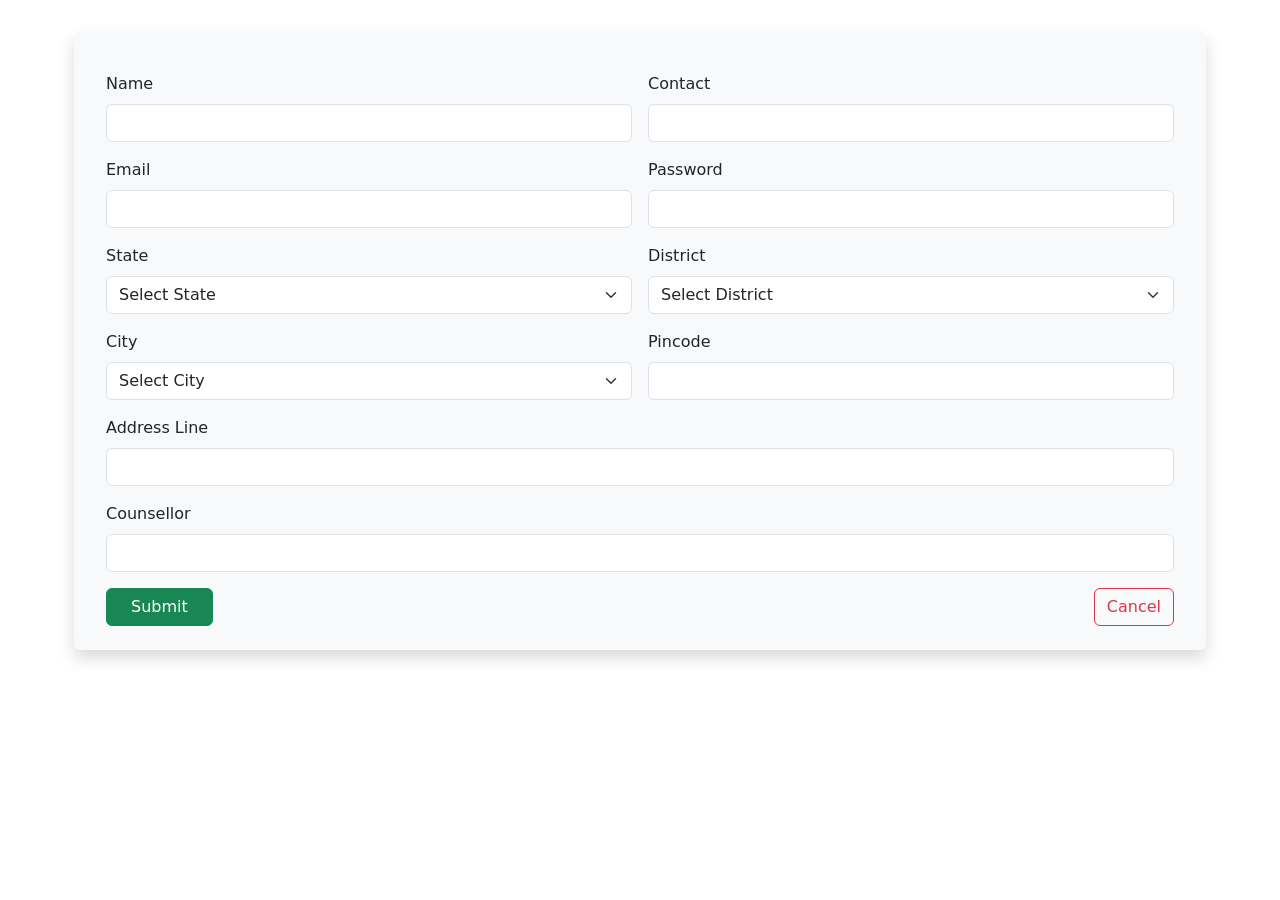
<file: html/Signups/jobseekerSignup.html>
<!DOCTYPE html>
<html lang="en">
<head>
    <meta charset="UTF-8">
    <title>Signup User</title>
    <meta name="viewport" content="width=device-width, initial-scale=1">
    <link href="https://cdn.jsdelivr.net/npm/bootstrap@5.3.0-alpha1/dist/css/bootstrap.min.css" rel="stylesheet">
</head>
<body>
    <div class="container py-5">
        <form id="signupForm" class="row g-3 bg-light p-4 rounded shadow">
            <div class="col-md-6">
                <label for="username4" class="form-label">Name</label>
                <input type="text" id="username4" name="username" class="form-control" required>
            </div>

            <div class="col-md-6">
                <label for="usercontact4" class="form-label">Contact</label>
                <input type="tel" id="usercontact4" name="usercontact" class="form-control" required>
            </div>

            <div class="col-md-6">
                <label for="useremail4" class="form-label">Email</label>
                <input type="email" id="useremail4" name="useremail4" class="form-control" required>
            </div>

            <div class="col-md-6">
                <label for="userpassc4" class="form-label">Password</label>
                <input type="password" id="userpassc4" name="userpassword4" class="form-control" required>
            </div>

            <div class="col-md-6">
                <label for="userstate4" class="form-label">State</label>
                <select id="userstate4" name="userstate4" class="form-select" required>
                    <option selected disabled>Select State</option>
                    <option value="Uttar Pradesh">Uttar Pradesh</option>
                </select>
            </div>

            <div class="col-md-6">
                <label for="userdist4" class="form-label">District</label>
                <select id="userdist4" name="userdist4" class="form-select" required>
                    <option selected disabled>Select District</option>
                </select>
            </div>

            <div class="col-md-6">
                <label for="userct4" class="form-label">City</label>
                <select id="userct4" name="userct4" class="form-select" required>
                    <option selected disabled>Select City</option>
                </select>
            </div>

            <div class="col-md-6">
                <label for="userpn4" class="form-label">Pincode</label>
                <input type="text" id="userpn4" name="userpn4" class="form-control" required>
            </div>

            <div class="col-md-12">
                <label for="addressLine" class="form-label">Address Line</label>
                <input type="text" id="addressLine" name="addressLine" class="form-control" required>
            </div>

            <div class="col-md-12">
                <label for="usercncl4" class="form-label">Counsellor</label>
                <input type="text" id="usercncl4" name="usercncl4" class="form-control" required>
            </div>

            <div class="col-12 d-flex justify-content-between">
                <button type="submit" class="btn btn-success px-4">Submit</button>
                <button type="button" class="btn btn-outline-danger" onclick="window.history.back()">Cancel</button>
            </div>
        </form>
    </div>

    <script>
        const stateSelect = document.getElementById("userstate4");
        const districtSelect = document.getElementById("userdist4");
        const citySelect = document.getElementById("userct4");

        const districtByState = {
            "Uttar Pradesh" : ["Prayagraj"]
        };

        const cityByDistrict = {
            "Prayagraj" : ["Sadar", "Koraon", "Phulpur", "Handia", "Meja", "Bara", "Dhoomganj", "Naini", "Prayagraj"]
        };

        stateSelect.addEventListener('change', () => {
            const selectedState = stateSelect.value;
            const districts = districtByState[selectedState] || [];

            districtSelect.innerHTML = '<option selected disabled>Select District</option>';
            citySelect.innerHTML = '<option selected disabled>Select City</option>';

            districts.forEach(district => {
                const option = document.createElement("option");
                option.value = district;
                option.textContent = district;
                districtSelect.appendChild(option);
            });
        });

        districtSelect.addEventListener('change', () => {
            const selectedDistrict = districtSelect.value;
            const cities = cityByDistrict[selectedDistrict] || [];

            citySelect.innerHTML = '<option selected disabled>Select City</option>';
            cities.forEach(city => {
                const option = document.createElement("option");
                option.value = city;
                option.textContent = city;
                citySelect.appendChild(option);
            });
        });
    </script>

    <script src="https://cdn.jsdelivr.net/npm/bootstrap@5.3.0-alpha1/dist/js/bootstrap.bundle.min.js"></script>
    <script src="../../js/Signups/jobseekerSignup.js"></script>
</body>
</html>
</file>
